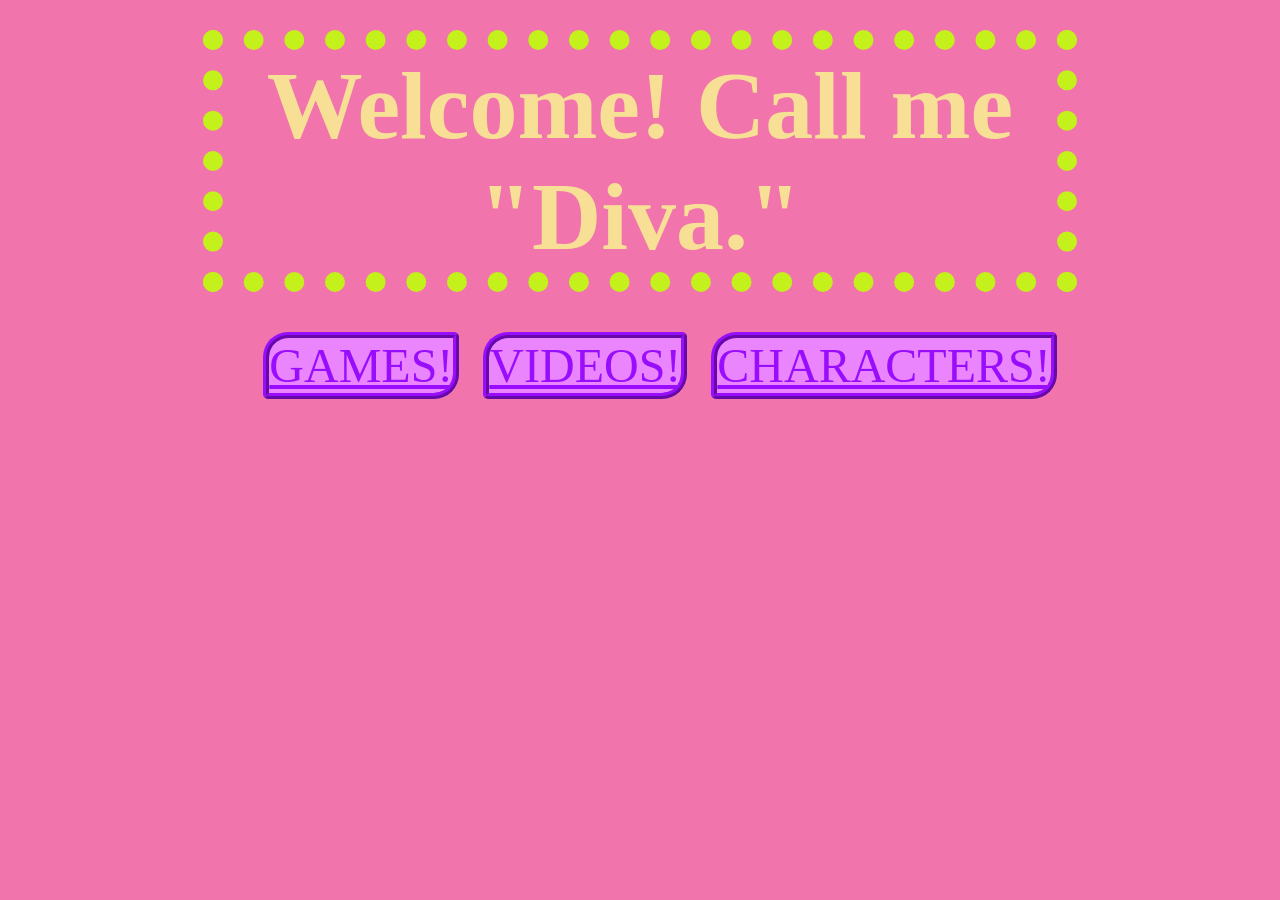
<file: index.html>
<html>
    <head>
        <title>Wild Diva</title>
        <link href="style.css" type="text/css" rel="stylesheet">
    </head>
    <body bgcolor="#f174ac">
        <center><b><div class="one">Welcome! Call me "Diva."</div></b></font>
            <ul>
                <li class="one"><a href="https://wildiva.itch.io/" class="one">GAMES!</a></li>
                <li class="one"><a href="https://www.youtube.com/@lilscranton6897" class="one">VIDEOS!</a></li>
                <li class="one"><a href="characters/digby.html" class="one">CHARACTERS!</a></li>
            </ul></center>
    </body>
</html>
</file>
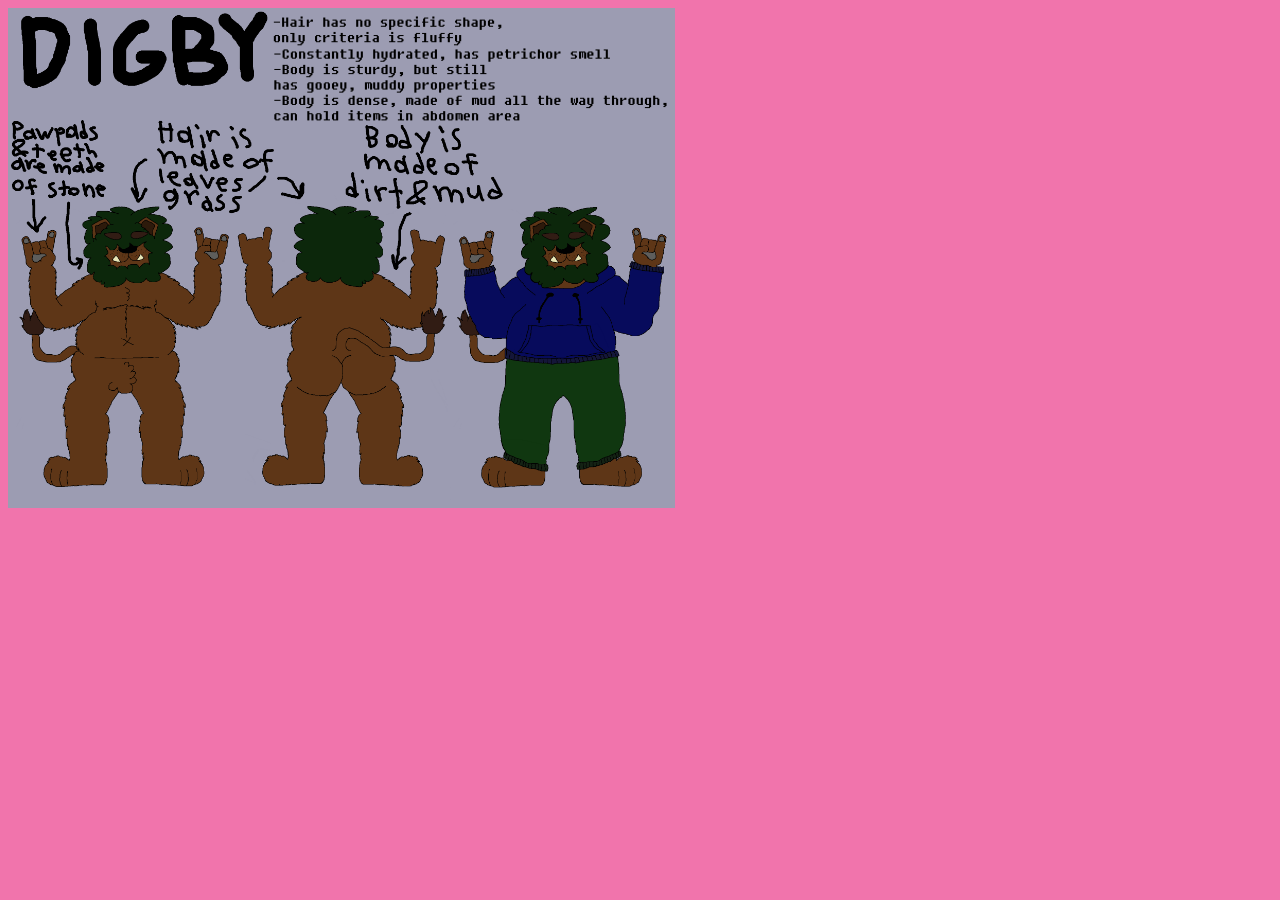
<file: digby.html>
<html>
    <head>
        <title>IT'S HIM!</title>
    </head>
    <body bgcolor="#f174ac">
        <img src="Earthly_Lion.png" alt="A drawing of Digby, a golem made of earthy things in the shape of a lion." title="hurr hurr hurr" height="500">
    </body>
</html>
</file>
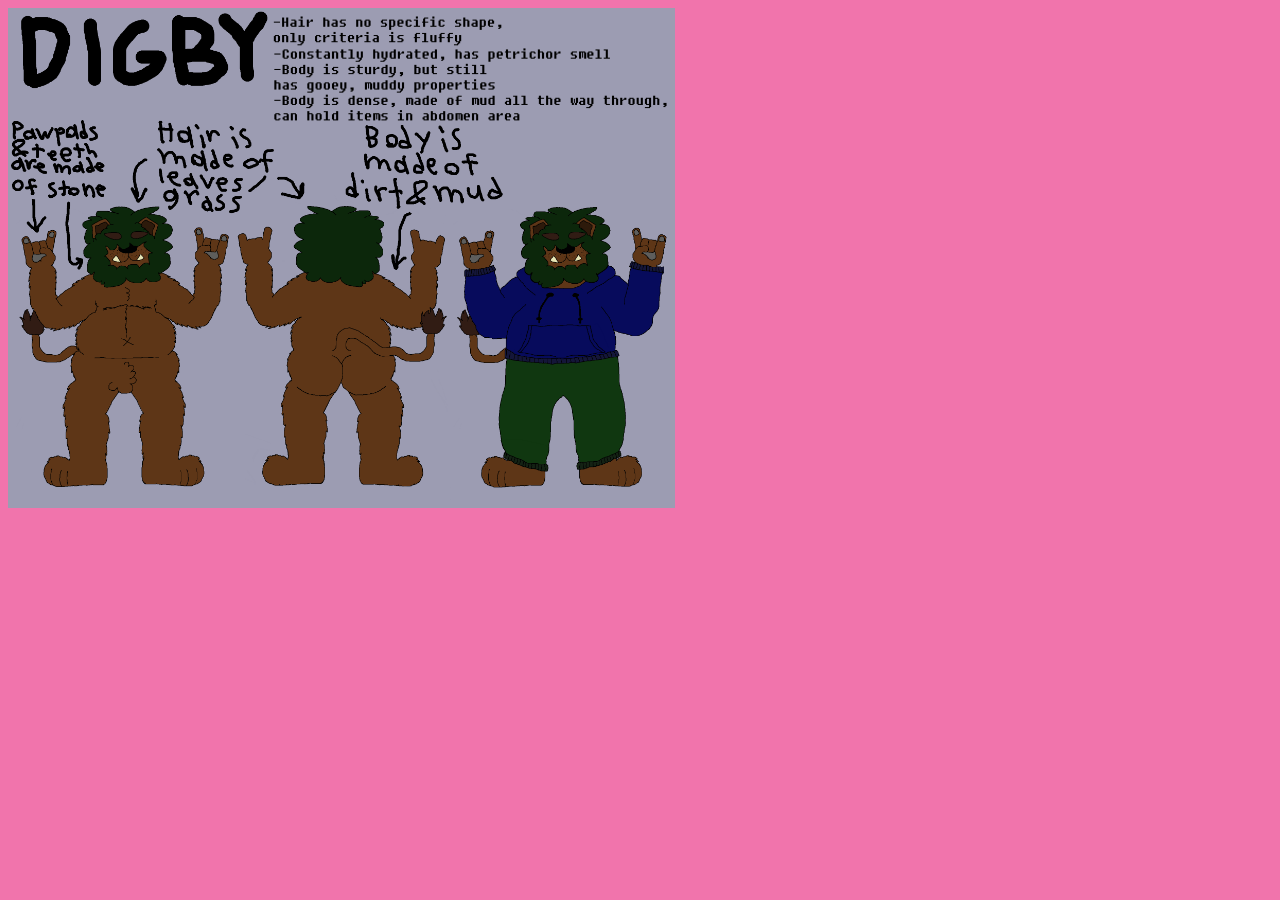
<file: characters/digby.html>
<html>
    <head>
        <title>IT'S HIM!</title>
    </head>
    <body bgcolor="#f174ac">
        <img src="images/Earthly_Lion.png" alt="A drawing of Digby, a golem made of earthy things in the shape of a lion." title="hurr hurr hurr" height="500">
    </body>
</html>
</file>
<file: style.css>
div.one
{
    font-size: 6em;
    font-family: Garamond, Times, Serif;
    color: #F7DF96;
    border: 20px dotted #c4f01b;
    margin: 30px;
    width: 66%;
}

div.one:hover
{
    color: #c4f01b;
    border: 20px dotted #F7DF96;
}

li.one
{
        display: inline-block;
        margin: 10px;
        width: fit-content;
        overflow: hidden;
        list-style: none;
        border: 6px ridge #980efc;
        border-radius: 25px 5px 25px 5px;
        background-color: #eb85fd;
        font-family: Georgia, 'Times New Roman', Times, serif;
        font-size: 3em;
}

li.one:hover
{
   background-color: #dd0069;
}

a.one:link 
{
    color:#980efc;
}

a.one:hover
{
    color:#ffc20f;
}
</file>
